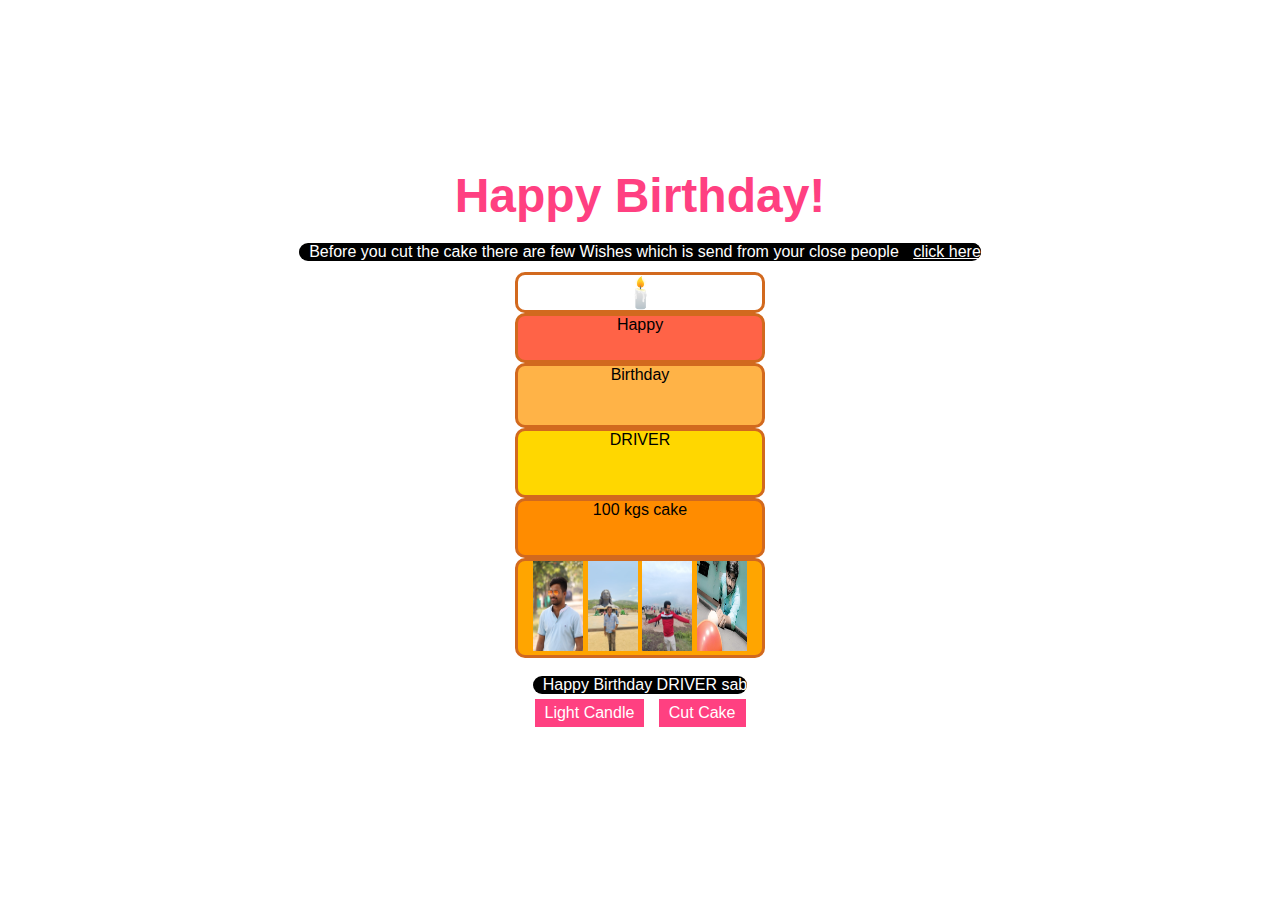
<file: index.html>
<!DOCTYPE html>
<html lang="en">
<head>
    <meta charset="UTF-8">
    <meta name="viewport" content="width=device-width, initial-scale=1.0">
    <title>Birthday Cake</title>
    <link rel="stylesheet" href="style.css">
</head>
<body>
<div class="clocks">
    <div class="clock">
        <div>
            <span id="days">00</span>
            <span class="text">Days</span>
        </div>
        <div>
            <span id="hour">00</span>
            <span class="text">Hours</span>
        </div>
        <div>
            <span id="minutes">00</span>
            <span class="text">Minutes</span>
        </div>
        <div>
            <span id="seconds">00</span>
            <span class="text">Seconds</span>
        </div>
        <div>
            <span id="ampm"></span>
        </div>
    </div>
</div>

<div class="container" style="display: none;">
    <h1>Happy Birthday!</h1>
    <p class="wish">Before you cut the cake there are few Wishes which is send from your close people <a href="voiceNotes.html">click here</a></p><br><br>
    <div class="content">
        <div class="cake" id="cake">
            <div class="candle" id="candle">🕯️</div>
            <div class="top-layer">Happy</div>
            <div class="third-layer">Birthday</div>
            <div class="fourth-layer">DRIVER</div>
            <div class="middle-layer">100 kgs cake</div>
            <div class="bottom-layer">
                <img src="1.jpg" alt="">
                <img src="2.jpg" alt="">
                <img src="3.jpg" alt="">
                <img src="4.jpg" alt="">
            </div>
        </div>
        <div id="videoContainer" style="display: none;">
            <video id="birthdayVideo" width="320" height="240" controls>
                <source src="birthday_video.mp4" type="video/mp4"> <!-- Video beside the cake -->
                Your browser does not support the video tag.
            </video>
        </div>
    </div>
    <br>
    <div class="wish">Happy Birthday DRIVER sab</div>
    <button id="lightCandleBtn">Light Candle</button>
    <button id="cutCakeBtn">Cut Cake</button>

    <div id="surpriseOptions" style="display: none;">
        <h3 class="wish">Do you want more surprise?</h3>
        <button id="yesBtn">Yes</button>
        <button id="noBtn">No</button>
    </div>

    <div id="noMessage" style="display: none;">
        <h3 class="wish">Thanks for celebrations! Go and do your work.</h3>
    </div>
    
    
    <audio id="backgroundMusic" src="birthday_song.mp3"></audio>
    <audio id="timeCompletedSound" src="timecompleted.mp3"></audio>
    <audio id="knifeSound" src="knife.mp3"></audio>

</div>



<script src="script.js"></script>
</body>
</html>
</file>
<file: style.css>
* {
    margin: 0;
    padding: 0;
    box-sizing: border-box;
}

body {
    display: flex;
    justify-content: center;
    align-items: center;
    height: 100vh;
    background-color: #ffefcc;
    font-family: 'Arial', sans-serif;
    background: url("https://images.unsplash.com/photo-1499002238440-d264edd596ec?ixlib=rb-1.2.1&ixid=MnwxMjA3fDB8MHxwaG90by1wYWdlfHx8fGVufDB8fHx8&auto=format&fit=crop&w=1470&q=80");
    background-size: cover;
    overflow: hidden;
}

.container {
    text-align: center;
    /* width: 250px; */
}

h1 {
    font-size: 3em;
    color: #ff4081;
    margin-bottom: 20px;
}

.cake {
    position: relative;
    cursor: pointer;
    width: 250px;
}

.cake div {
    width: 100%;
    border-radius: 10px;
    border: 3px solid #d2691e;
}

.top-layer {
    height: 50px;
    background-color: #ff6347;
}
.middle-layer {
    height: 60px;
    background-color: #ff8c00;
}

.third-layer {
    height: 65px;
    background-color: #ffb347;
}

.fourth-layer {
    height: 70px;
    background-color: #ffd700;
}

.bottom-layer {
    height: 100px;
    background-color: #ffa500;
}
.bottom-layer img{
    height: 90px;
    width: 50px;
}
@keyframes moveLeft {
    0% {
        transform: translateX(0);
    }
    100% {
        transform: translateX(-1500px) rotate(-15deg);
    }
}


/* @keyframes moveRight {
    0% {
        transform: translateX(0);
    }
    100% {
        transform: translateX(300px) rotate(15deg);
    }
} */


/* Additional styles for candle */
.candle {
    text-align: center;
    font-size: 30px;
    margin-top: -25px;
}

/* Style for the buttons */
button {
    padding: 5px 10px;
    background-color: #ff4081;
    color: white;
    border: none;
    cursor: pointer;
    font-size: 16px;
    margin: 5px;
}

button:hover {
    background-color: #ff6581;
    border-radius: 5px;
}

/* Candle lit style */
.candle-lit {
    color: orange;
}

.clock {
    display: flex;
}

.clock div {
margin: 5px;
position: relative;
}

.clock span {
width: 100px;
height: 80px;
background: slateblue;
opacity: 0.8;
color: white;
display: flex;
justify-content: center;
align-items: center;
font-size: 50px;
text-shadow: 2px 2px 4px rgba(0, 0, 0, 0.3);
}

.clock .text {
height: 30px;
font-size: 10px;
text-transform: uppercase;
letter-spacing: 2px;
background: darkblue;
opacity: 0.8;
}

.clock #ampm {
bottom: 0;
position: absolute;
width: 60px;
height: 30px;
font-size: 20px;
background: green;
}

.content {
    display: flex;
    justify-content: center;
    align-items: center;
}

#videoContainer {
    margin-left: 20px;
}

video {
    border: 2px solid #d2691e;
    border-radius: 10px;
}

.wish, .wish a {
    color: white;
    background-color: black;
    border-radius: 10px;
    width: fit-content;
    margin: 0px auto;
    padding-left: 10px;
}

#fullscreenVideoContainer {
    display: none;
    position: fixed;
    width: 90%;
    height: 90%;
    transform: translate(-50%, -50%);
    background-color: black;
    z-index: 9999;
}

#fullscreenVideo {
    width: 100%;
    height: 100%;
    object-fit: contain; /* Ensure the video fits within the screen without being stretched */
    background-color: black; /* Ensure background behind the video is black */
}
</file>
